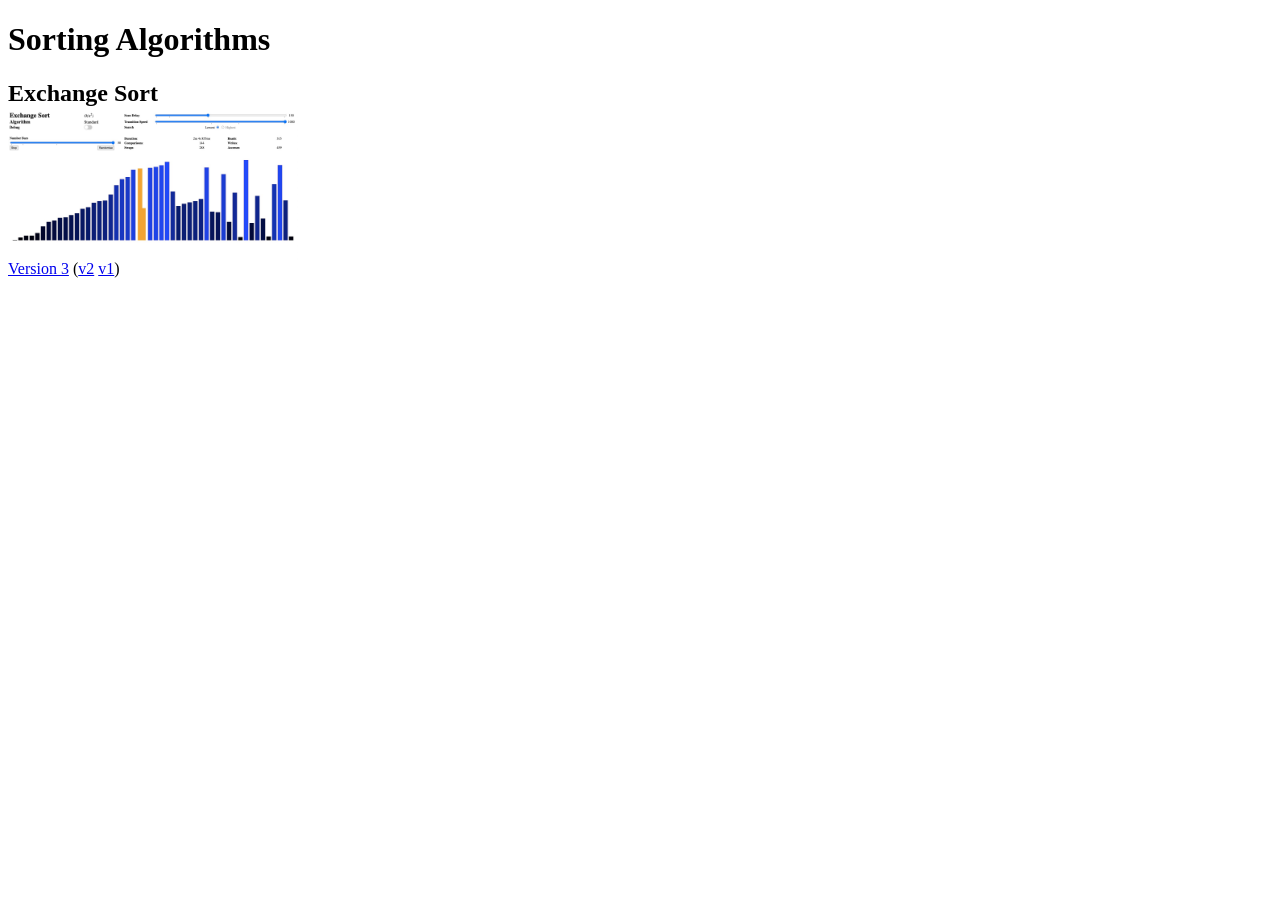
<file: index.html>
<!DOCTYPE html>
<html lang="en">
	<head>
		<meta charset="utf-8">
		<title>Sorting Algorithms</title>
		<style>
			.algo_list {
  				display: grid;
  				grid-template-rows: 30px 150px 40px;
				grid-auto-columns: 300px;
			}
		</style>
	<body>
    <h1>Sorting Algorithms</h1>
	<div class="algo_list">
		<div style="font-size:24px;font-weight:bold">Exchange Sort</div>
		<a href="./d3_sort_exchange_v3.html"><img height="150px" src="./img/sort_exchange.jpg"></a>
		<div><a href="./d3_sort_exchange_v3.html">Version 3</a> (<a href="./d3_sort_exchange_v2.html">v2</a> <a href="./d3_sort_exchange_v1.html">v1</a>)</div>
	</div>
	</body>
</html>
</file>
